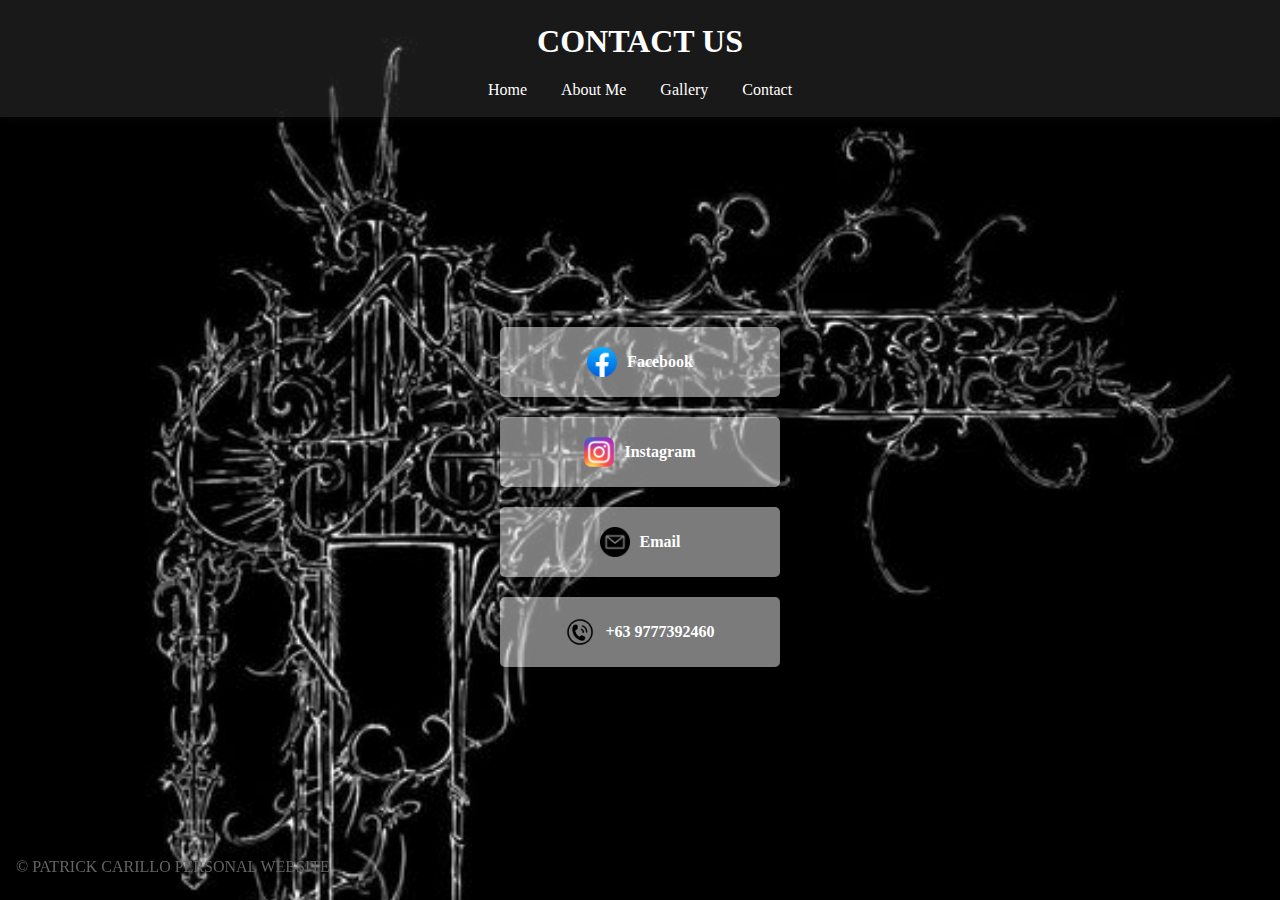
<file: Carillo/PROJECT/Contact.html>
<!DOCTYPE html>
<html lang="en">
<head>
    <meta charset="UTF-8">
    <meta name="viewport" content="width=device-width, initial-scale=1.0">
    <title>My Personal Website</title>
    <link rel="stylesheet" href="designC.css">
</head>
<body>
    <header>
        <h1>CONTACT US</h1>
        <nav>
            <ul>
                <li><a href="index.html">Home</a></li>
                <li><a href="about.html">About Me</a></li>
                <li><a href="posts.html">Gallery</a></li>
                <li><a href="Contact.html">Contact</a></li>
            </ul>
        </nav>
    </header> 
    <section class="contact-info">
        <div class="contact-item">
            <a href="https://www.facebook.com/vskies11/" target="_blank">
                <img src="fbLOGO.png" alt="Facebook">
                <span>Facebook</span>
            </a>
        </div>
        <div class="contact-item">
            <a href="https://www.instagram.com/vskies11/" target="_blank">
                <img src="IGLogo.png" alt="Instagram">
                <span>Instagram</span>
            </a>
        </div>
        <div class="contact-item">
            <a href="carillo.Patrickbrian.r@gmail.com">
                <img src="Elogo.png" alt="Email">
                <span>Email</span>
            </a>
        </div>
        <div class="contact-item">
            <a href="=+63 9777392460">
                <img src="Nologo.png" alt="Phone">
                <span>+63 9777392460</span>
            </a>
        </div>
    </section>

    <footer>
        <p>&copy; PATRICK CARILLO PERSONAL WEBSITE</p>
    </footer>
</body>
</html>
</file>
<file: Carillo/PROJECT/designC.css>
body {
    font-family: italic;
    margin: 0;
    padding: 0;
    background-image: url(back.jpg);
    background-repeat: no-repeat;
    background-size: cover;
}

header {
    background: rgb(245, 245, 245,0.1); 
    color: #ffffff;
    padding: 0.1em 0;
    text-align: center;
    box-shadow: 0 2px 10px rgba(71, 66, 66, 0.1);
}

nav ul {
    list-style-type: none;
    padding: 0;
}

nav ul li {
    display: inline;
    margin: 0 15px;
}

nav ul li a {
    color: #fff;
    text-decoration: none;
}

footer {
        font-size: 16px;
        position: fixed;
        bottom: 8px;
        left: 16px;
    color: #666363;
}   

.contact-info {
    position: center;
    display: flex;
    justify-content: center;
    flex-wrap: wrap;
    padding: 200px;
    max-width: 300px;
    margin: 0 auto;
}

.contact-item {
    position: center;
    background:rgb(245, 245, 245,0.5); 
    border-radius: 5px;
    padding: 20px;
    margin: 10px;
    display: flex;
    align-items: center;
    width: 1500px;
    justify-content: center;
    box-shadow: 0 0 10px rgba(0, 0, 0, 0.6);
    text-align: center;
}

.contact-item img {
    position: center;
    width: 30px;
    height: 30px;
    margin-right: 10px;
}

.contact-item a {
    position: center;
    text-decoration: none;
    color: #ffffff;
    font-weight: bold;
    display: flex;
    align-items: center;
}
</file>
